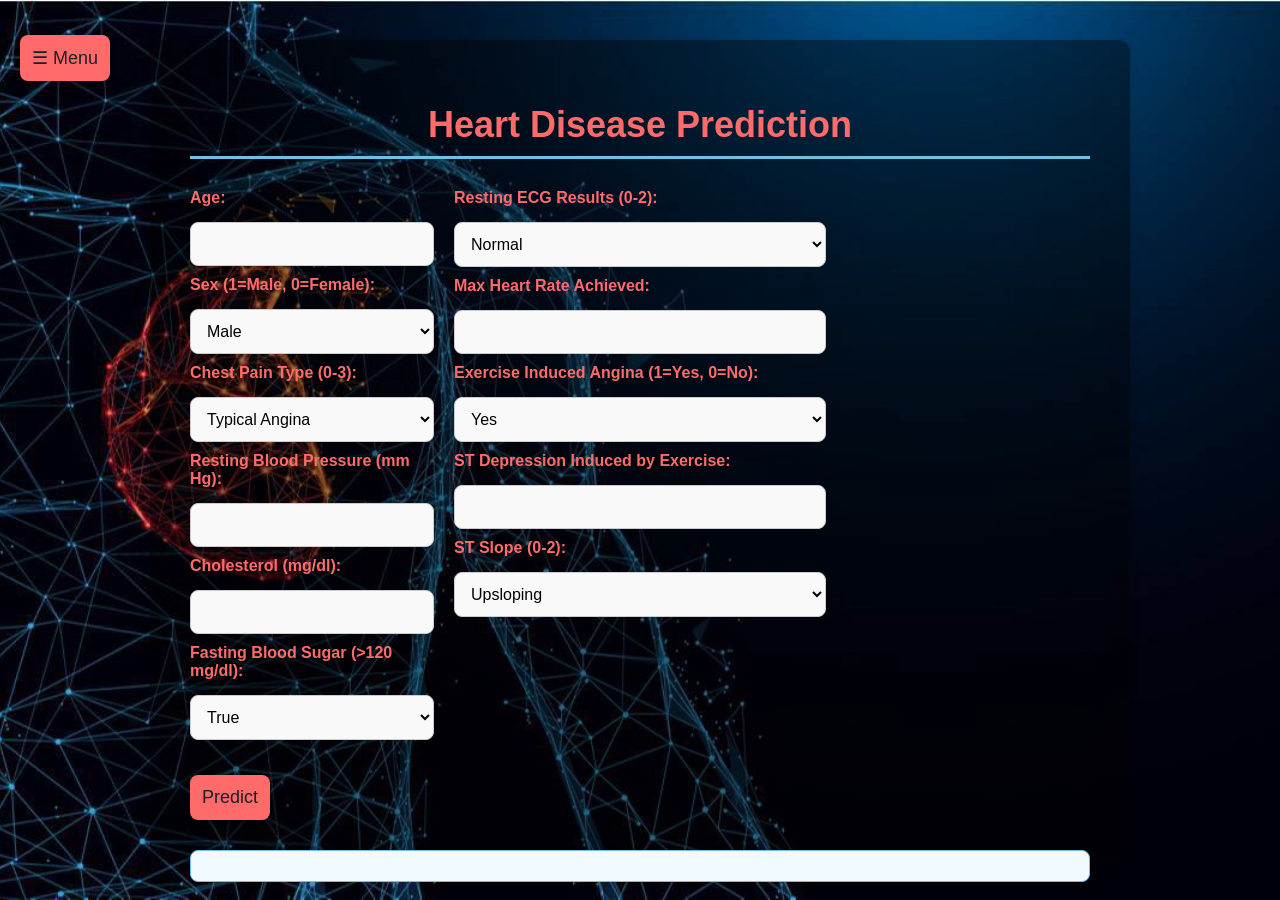
<file: templates/heart-disease.html>
<!DOCTYPE html>
<html lang="en">
<head>
    <meta charset="UTF-8">
    <meta name="viewport" content="width=device-width, initial-scale=1.0">
    <title>Heart Disease Prediction</title>
    <link rel="stylesheet" href="/static/css/styles.css">
    <script src="/static/js/scripts.js" defer></script>
    <style>
        body {
            background-image: url('/static/images.jpeg'); /* Replace with a random heart image URL */
            background-size: cover;
            background-position: center center;
            background-repeat: no-repeat;
            height: 100vh;
        }
    </style>
</head>
<body>
    <button class="sidebar-toggle">☰ Menu</button>
    <div class="sidebar">
        <h2>Multiple Disease Prediction</h2>
        <ul>
            <li><a href="/">Home</a></li>
            <li><a href="/heart" class="active">Heart Disease Prediction</a></li>
            <li><a href="/liver">Liver Disease Prediction</a></li>
            <li><a href="/kidney">Kidney Disease Prediction</a></li>
            <!-- <li><a href="/stroke">Stroke Prediction</a></li> -->
            <li><a href="/diabetes">Diabetes Prediction</a></li>
        </ul>
    </div>
    <div class="content">
        <h1>Heart Disease Prediction</h1>
        <form id="heart-disease-form">
            <div class="form-container">
                <div class="form-left">
                    <label for="age">Age:</label>
                    <input type="number" id="age" name="age" min="1" max="120" required>

                    <label for="sex">Sex (1=Male, 0=Female):</label>
                    <select id="sex" name="sex" required>
                        <option value="1">Male</option>
                        <option value="0">Female</option>
                    </select>

                    <label for="cp">Chest Pain Type (0-3):</label>
                    <select id="cp" name="chestPainType" required>
                        <option value="0">Typical Angina</option>
                        <option value="1">Atypical Angina</option>
                        <option value="2">Non-Anginal Pain</option>
                        <option value="3">Asymptomatic</option>
                    </select>

                    <label for="trestbps">Resting Blood Pressure (mm Hg):</label>
                    <input type="number" id="trestbps" name="restingBloodPressure" min="50" max="250" required>

                    <label for="chol">Cholesterol (mg/dl):</label>
                    <input type="number" id="chol" name="cholesterol" min="100" max="600" required>

                    <label for="fbs">Fasting Blood Sugar (>120 mg/dl):</label>
                    <select id="fbs" name="fastingBloodSugar" required>
                        <option value="1">True</option>
                        <option value="0">False</option>
                    </select>
                </div>

                <div class="form-right">
                    <label for="restecg">Resting ECG Results (0-2):</label>
                    <select id="restecg" name="restingECG" required>
                        <option value="0">Normal</option>
                        <option value="1">ST-T Wave Abnormality</option>
                        <option value="2">Probable/Definite Left Ventricular Hypertrophy</option>
                    </select>

                    <label for="thalach">Max Heart Rate Achieved:</label>
                    <input type="number" id="thalach" name="maxHeartRate" min="60" max="220" required>

                    <label for="exang">Exercise Induced Angina (1=Yes, 0=No):</label>
                    <select id="exang" name="exerciseAngina" required>
                        <option value="1">Yes</option>
                        <option value="0">No</option>
                    </select>

                    <label for="oldpeak">ST Depression Induced by Exercise:</label>
                    <input type="number" step="0.1" id="oldpeak" name="stDepression" min="0" required>

                    <label for="slope">ST Slope (0-2):</label>
                    <select id="slope" name="stSlope" required>
                        <option value="0">Upsloping</option>
                        <option value="1">Flat</option>
                        <option value="2">Downsloping</option>
                    </select>

                    
                </div>
                
            </div>
        </form>
        <button type="button" onclick="predictHeartDisease()">Predict</button>
        <div id="result-heart"></div>
    </div>
    <script>
        const sidebar = document.querySelector('.sidebar');
        const toggleButton = document.querySelector('.sidebar-toggle');
        const overlay = document.createElement('div');
        overlay.classList.add('overlay');
        document.body.appendChild(overlay);
    
        toggleButton.addEventListener('click', () => {
            sidebar.classList.toggle('visible');
            overlay.classList.toggle('visible');
        });
    
        overlay.addEventListener('click', () => {
            sidebar.classList.remove('visible');
            overlay.classList.remove('visible');
        });
    </script>  
      <!-- Bot Embedding -->
<script src="https://cdn.botpress.cloud/webchat/v2.2/inject.js"></script>
<script src="https://files.bpcontent.cloud/2024/11/25/19/20241125191921-2WWISJ9D.js"></script>
    
</body>
</html>
</file>
<file: static/css/styles.css>
/* Global Styles */
body {
    display: flex;
    font-family: Arial, sans-serif;
    margin: 0;
    background-color: #eef2f5; /* Subtle light background for better readability */
}

/* Sidebar */
.sidebar {
    position: fixed; /* Ensures sidebar overlays content */
    top: 0;
    left: -400px; /* Hidden by default */
    z-index: 1000; /* Places sidebar above content */
    transition: left 0.3s ease; /* Smooth slide effect */
    background: #000; /* Black background */
    height: 100vh; /* Full height of the viewport */
    width: 400px; /* Fixed width for the sidebar */
}


.sidebar.visible {
    left: 0; /* Show sidebar when toggled */
}
.overlay {
    position: fixed;
    top: 0;
    left: 0;
    width: 100%;
    height: 100%;
    background: rgba(0, 0, 0, 0.5); /* Dim background */
    z-index: 999; /* Below the sidebar but above content */
    display: none; /* Hidden by default */
}

.overlay.visible {
    display: block; /* Show overlay when sidebar is visible */
}


.sidebar.hidden {
    transform: translateX(-100%); /* Hidden state */
}

.sidebar h2 {
    font-size: 22px;
    color: #6ec1e4;
    text-align: center;
    font-weight: bold;
    margin-top: 150px;
    margin-left:50px;
    margin-right:50px;
}

.sidebar ul {
    list-style: none;
    padding: 0;
    margin-top: 20px;
    margin-left:50px;
    margin-right:50px;
}

.sidebar ul li {
    margin: 15px 0;
}

.sidebar ul li a {
    color: #dcdcdc;
    text-decoration: none;
    padding: 12px 20px;
    display: block;
    background: #44485a;
    border-radius: 8px;
    font-weight: bold;
    text-align: center;
    box-shadow: 0 4px 6px rgba(0, 0, 0, 0.15);
    transition: all 0.3s ease;
}

.sidebar ul li a:hover,
.sidebar ul li a.active {
    background: #6ec1e4;
    color: #1d1f27;
    transform: translateY(-2px);
    box-shadow: 0 6px 10px rgba(0, 0, 0, 0.2);
}

/* Content Area */
.content {
    margin-left: 280px;
    padding: 40px;
    background-color: #00000066; /* White background for form area */
    border-radius: 12px;
    box-shadow: 0 4px 10px rgba(0, 0, 0, 0.1);
    max-width: 900px;
    margin: 40px auto; /* Center content horizontally and vertically */
    transition: margin-left 0.3s ease; /* Adjust with sidebar */
}

.content.full {
    margin-left: 0; /* Full-width when sidebar is hidden */
}

h1 {
    font-size: 36px;
    color: #ff6b6b;
    border-bottom: 3px solid #6ec1e4;
    padding-bottom: 10px;
    margin-bottom: 30px;
    text-align: center; /* Center heading */
}
p {
    font-size: 14px;
    color: #ffffff;
    text-align: justify; /* Center heading */
    
}

/* Form Styles */
form {
    display: flex;
    flex-direction: column;
    gap: 20px;
    margin: 20px 0;
}

.form-container {
    display: grid;
    grid-template-columns: 1fr 1fr 1fr; /* Two equal-width columns */
    gap: 20px;
}

.form-left, .form-right,.form-middle {
    display: flex;
    flex-direction: column;
    gap: 10px;
}

label {
    font-weight: bold;
    margin-bottom: 5px;
    color: #ff6b6b;
}

input, select {
    padding: 8px;
    border: 1px solid #ccc;
    border-radius: 5px;
    font-size: 14px;
}

form input,
form select {
    /*flex-basis: calc(50% - 10px); /* Two inputs per row */
    padding: 12px;
    border: 1px solid #ccc;
    border-radius: 8px;
    font-size: 16px;
    background-color: #f9f9f9;
    transition: border-color 0.3s ease;
}

form input:focus,
form select:focus {
    border-color: #6ec1e4;
    outline: none;
}

/* Button Styles */
button {
    flex-basis: 100%; /* Full-width button */
    padding: 12px;
    background-color: #ff6b6b;
    color: #1d1f27;
    border: none;
    border-radius: 8px;
    font-size: 18px;
    cursor: pointer;
    transition: all 0.3s ease;
    box-shadow: 0 4px 8px rgba(0, 0, 0, 0.2);
    margin-top: 15px;
}

button:hover {
    background-color: #4da3c9;
    transform: translateY(-3px);
    box-shadow: 0 6px 12px rgba(0, 0, 0, 0.25);
}

button:active {
    transform: translateY(2px);
    box-shadow: 0 4px 8px rgba(0, 0, 0, 0.2);
}

/* Prediction Result Styling */
#result-heart,#result-liver,#result-kidney {
    margin-top: 30px;
    padding: 15px;
    border: 1px solid #6ec1e4;
    border-radius: 8px;
    background-color: #f1faff;
    color: #333;
    font-weight: bold;
    text-align: center;
    box-shadow: 0 4px 8px rgba(0, 0, 0, 0.1);
}

/* Sidebar Toggle Button */
/* .sidebar-toggle {
    display: block;
    position: fixed;
    top: 20px;
    left: 20px;
    background-color: #6ec1e4;
    color: white;
    padding: 10px 20px;
    border: none;
    border-radius: 5px;
    font-size: 16px;
    cursor: pointer;
    z-index: 1001; /* Ensure above sidebar }*/

.sidebar-toggle {
    position: fixed;
    top: 20px;
    left: 20px;
    z-index: 1001; /* Above sidebar and content */
}


.sidebar-toggle:hover {
    background-color: #4da3c9;
}

/* Responsive Design */
@media (max-width: 768px) {
    .content {
        margin-left: 0; /* Full width for small screens */
    }

    form input,
    form select {
        flex-basis: 100%; /* Full width for inputs */
    }

    button {
        flex-basis: 100%; /* Full-width button */
    }
}
</file>
